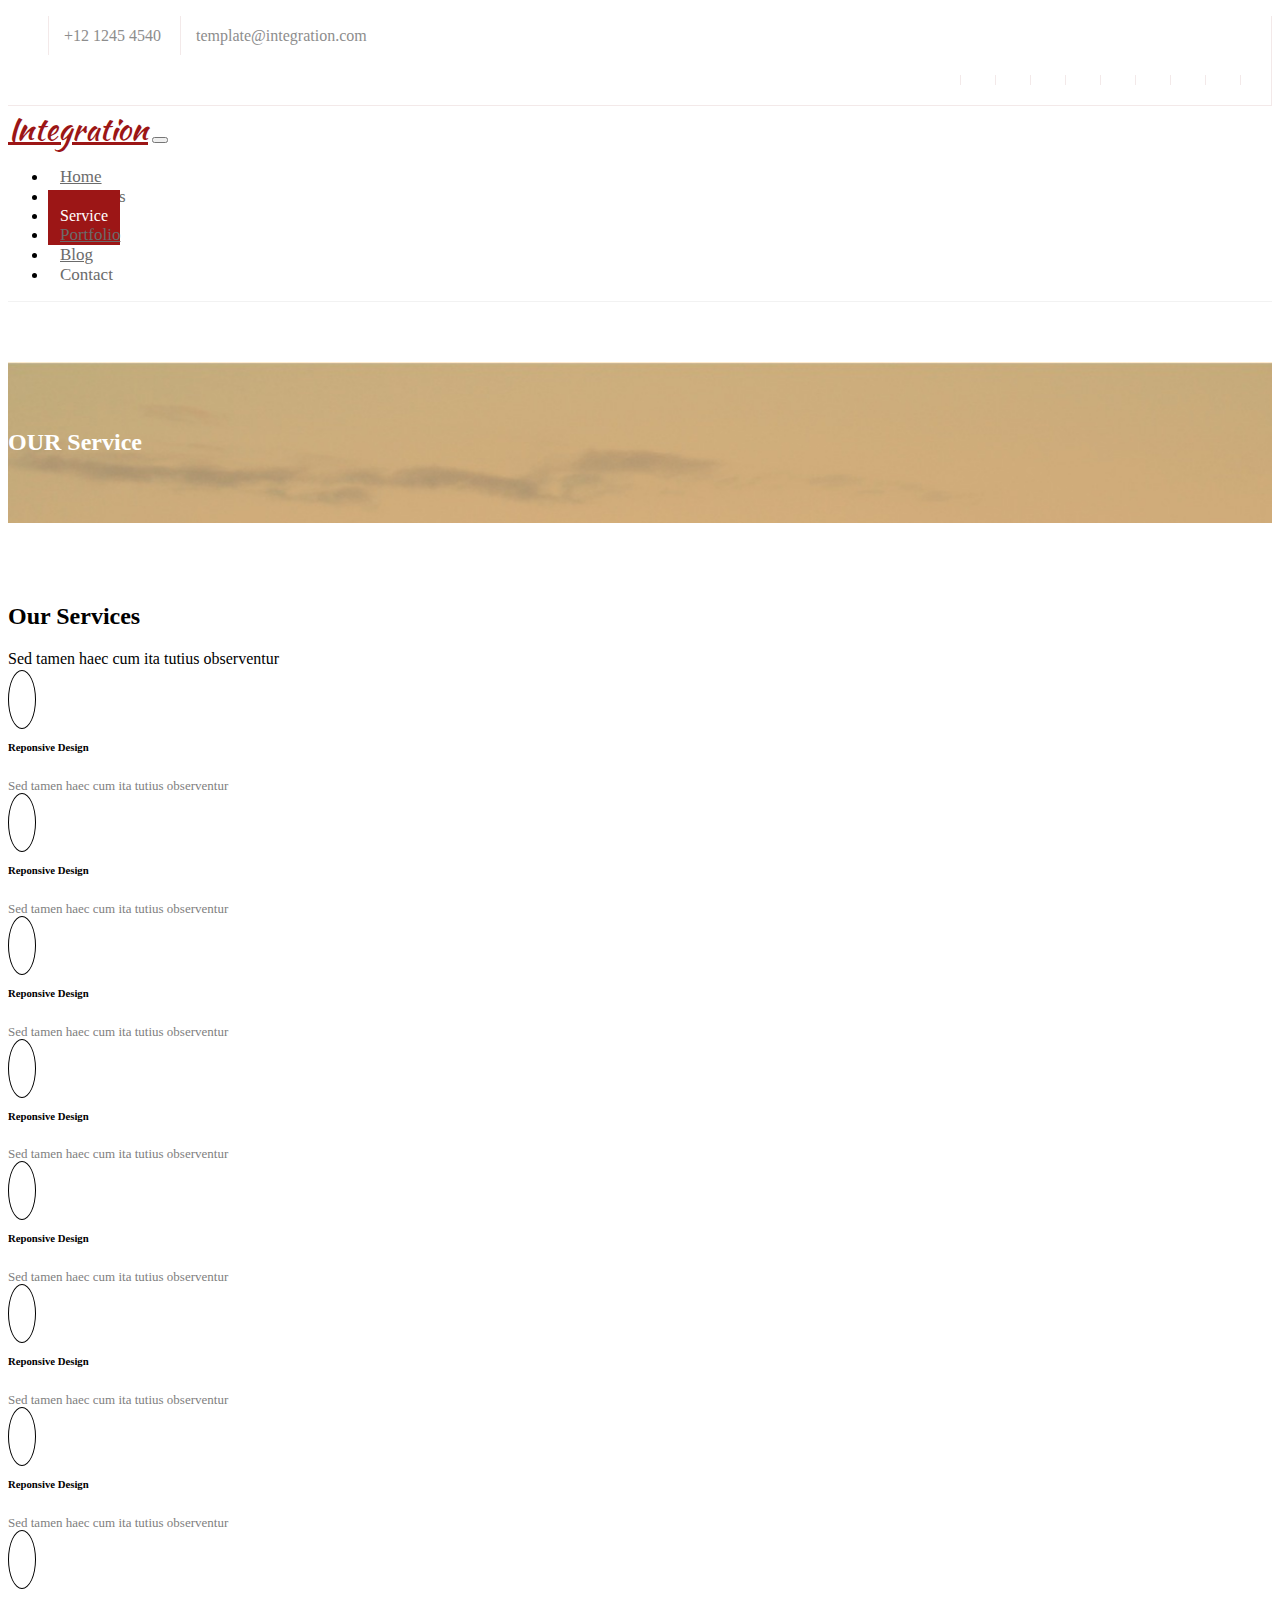
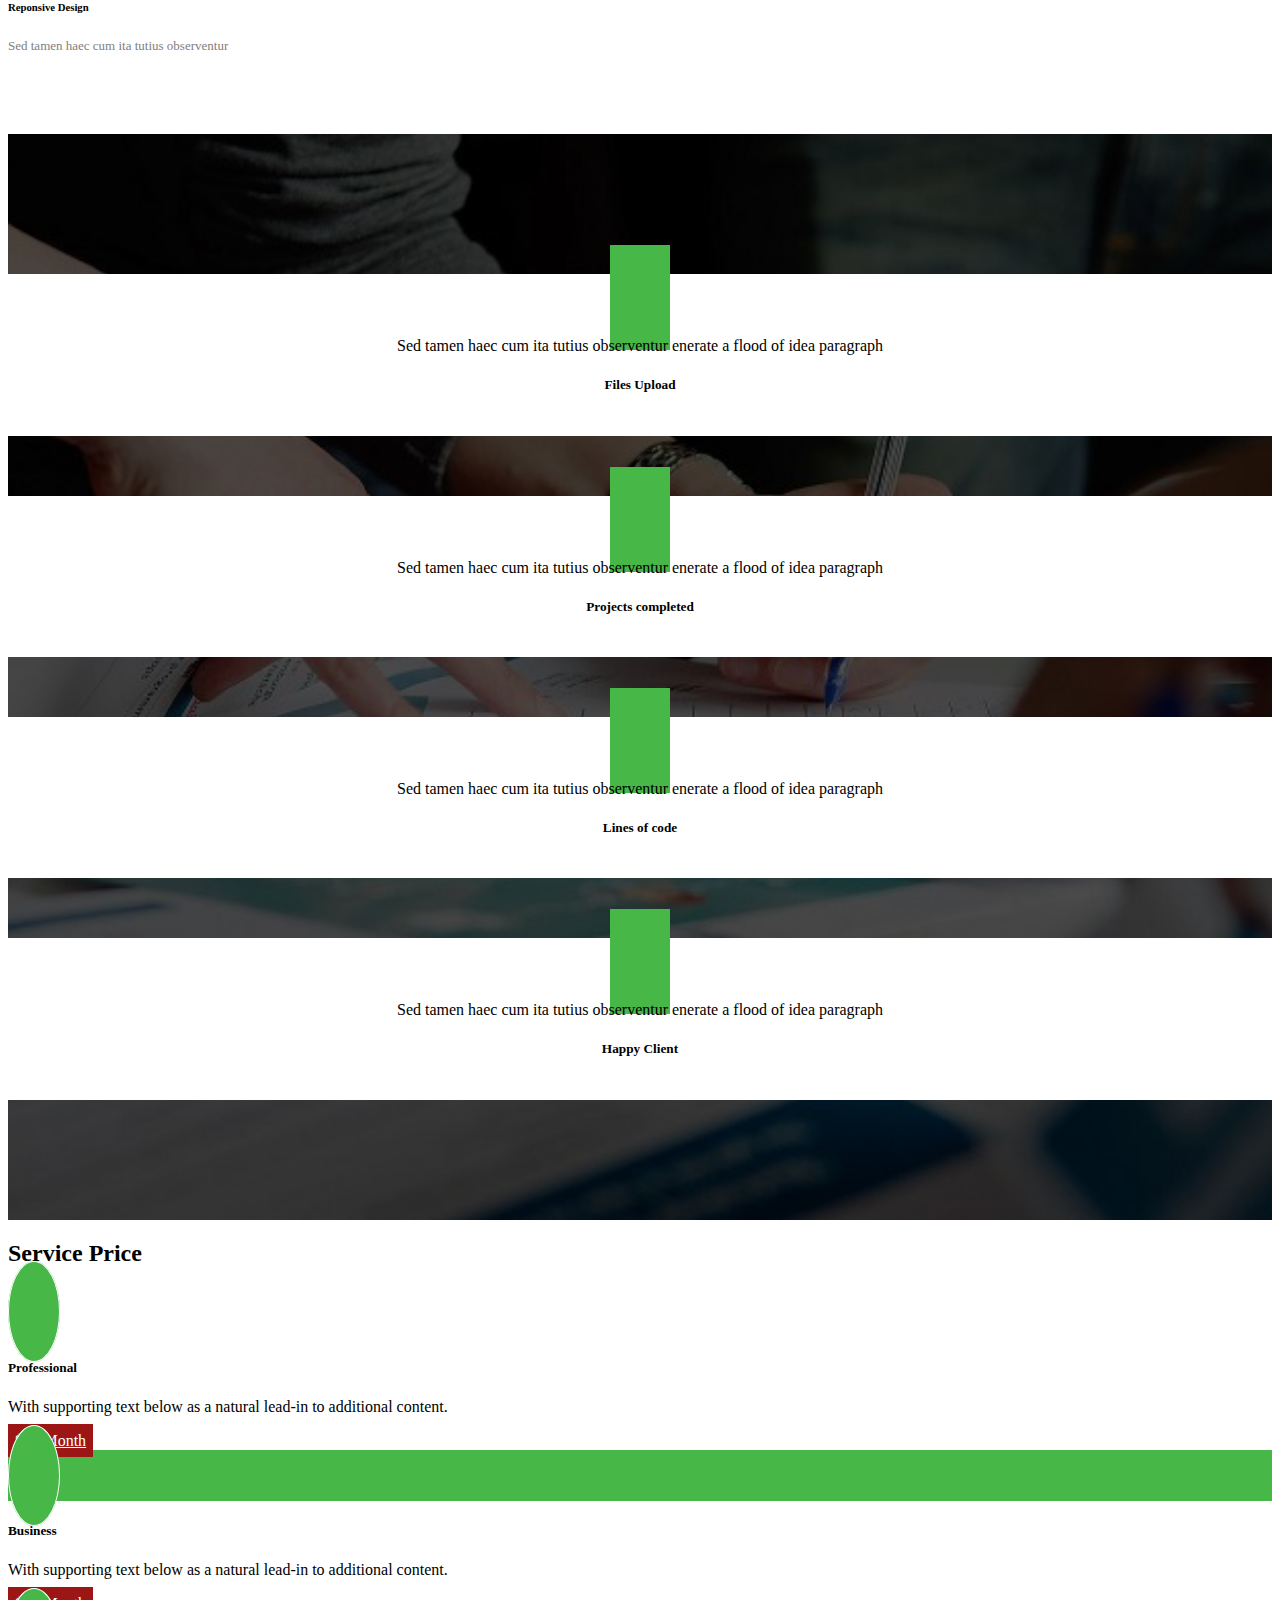
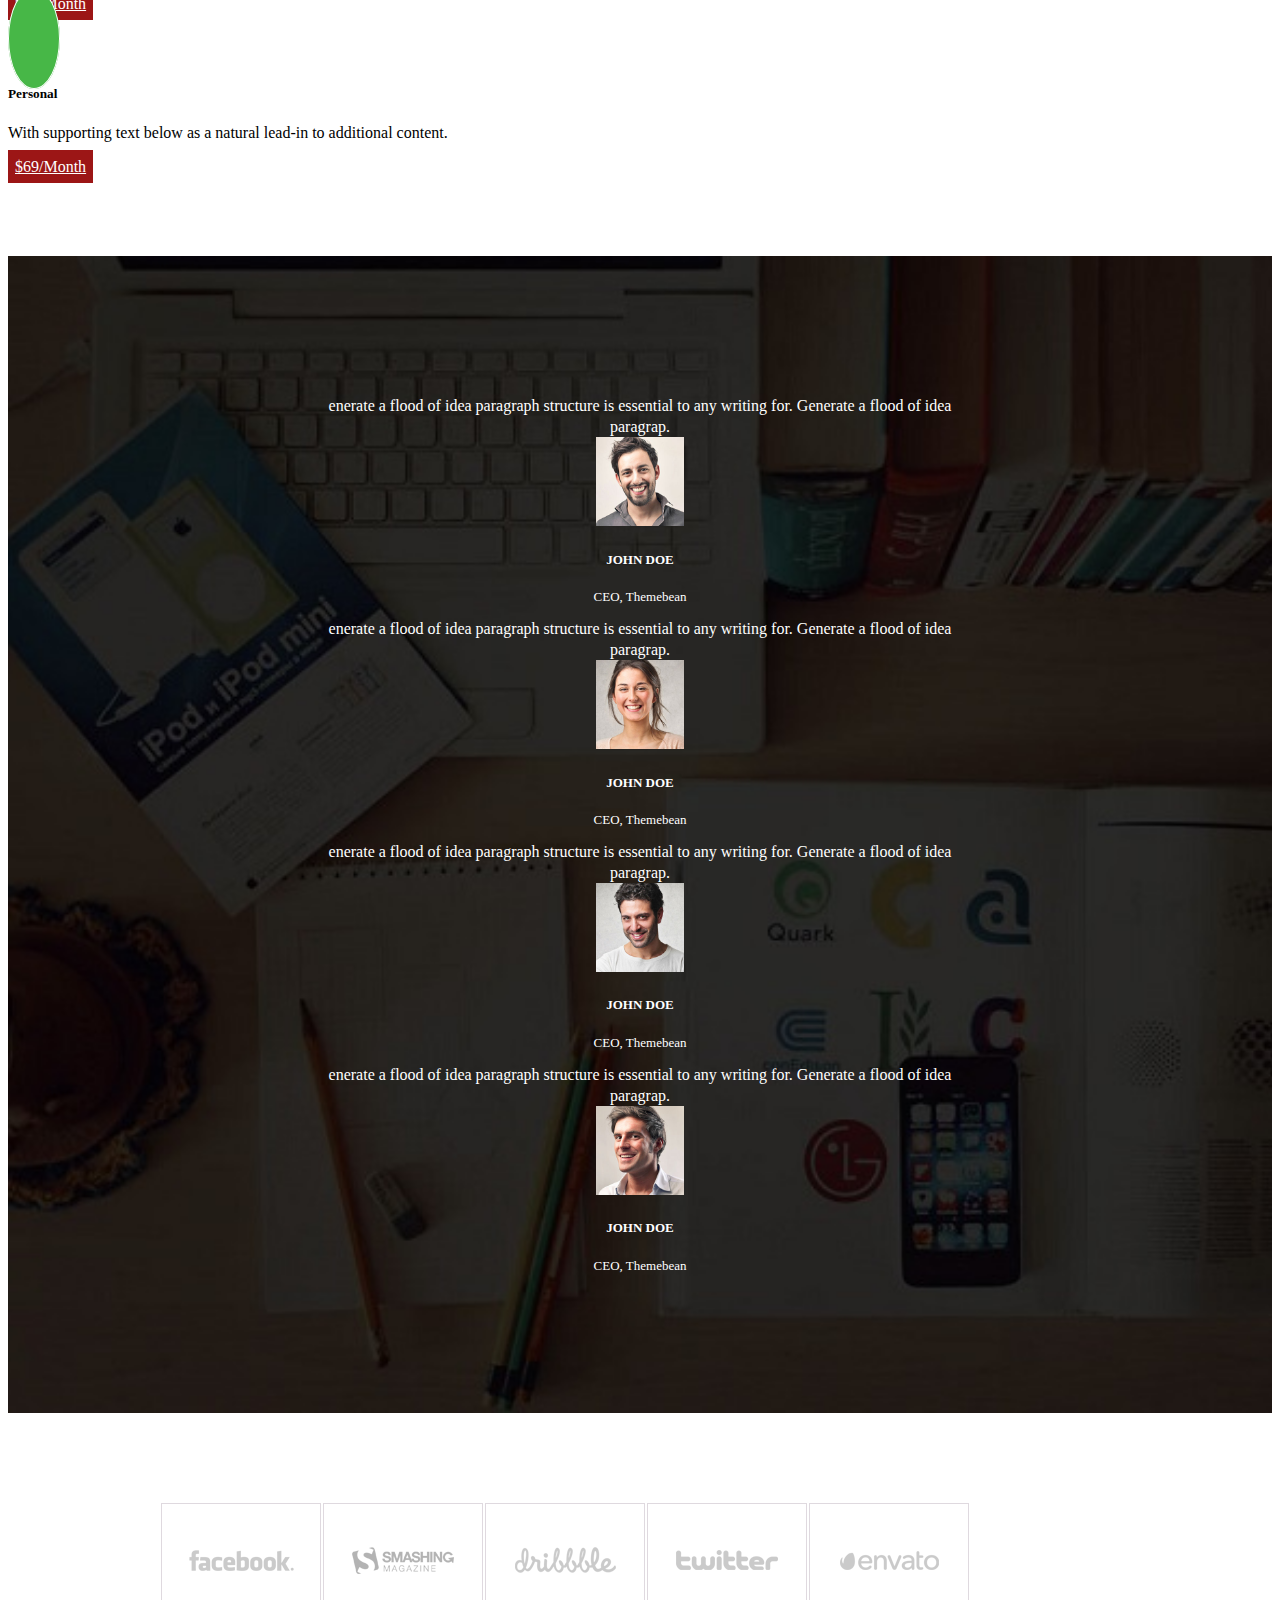
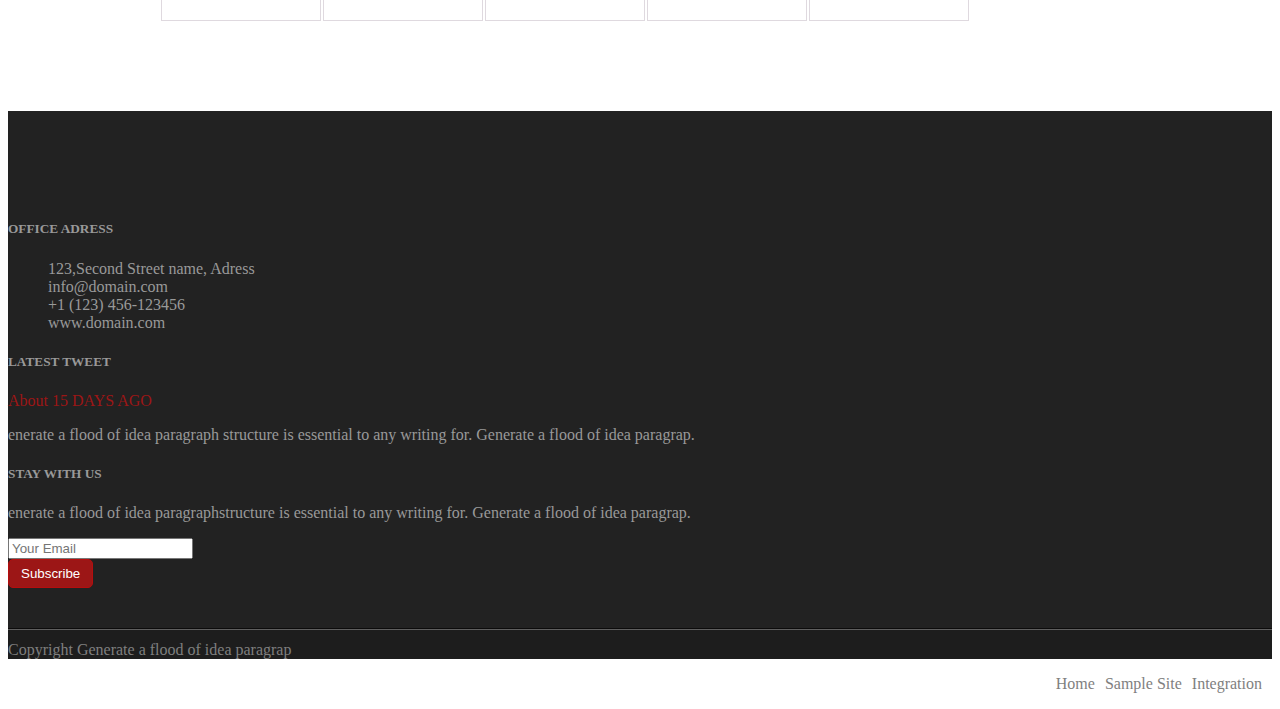
<file: service.html>
<!DOCTYPE html>
<html lang="en">

<head>
  <meta charset="UTF-8">
  <meta http-equiv="X-UA-Compatible" content="IE=edge">
  <meta name="viewport" content="width=device-width, initial-scale=1.0">
  <title>Services</title>
  <!-- CSS only -->
  <link href="https://cdn.jsdelivr.net/npm/bootstrap@5.2.2/dist/css/bootstrap.min.css" rel="stylesheet"
    integrity="sha384-Zenh87qX5JnK2Jl0vWa8Ck2rdkQ2Bzep5IDxbcnCeuOxjzrPF/et3URy9Bv1WTRi" crossorigin="anonymous">
  <!-- JavaScript Bundle with Popper -->
  <script src="https://cdn.jsdelivr.net/npm/bootstrap@5.2.2/dist/js/bootstrap.bundle.min.js"
    integrity="sha384-OERcA2EqjJCMA+/3y+gxIOqMEjwtxJY7qPCqsdltbNJuaOe923+mo//f6V8Qbsw3"
    crossorigin="anonymous"></script>
  <link rel="preconnect" href="https://fonts.googleapis.com">
  <link rel="preconnect" href="https://fonts.googleapis.com">
  <link rel="preconnect" href="https://fonts.gstatic.com" crossorigin>
  <link href="https://fonts.googleapis.com/css2?family=Kaushan+Script&display=swap" rel="stylesheet">
  <link rel="stylesheet"
    href="https://maxst.icons8.com/vue-static/landings/line-awesome/line-awesome/1.3.0/css/line-awesome.min.css">
  <link rel="stylesheet" href="style.css">
</head>

<body>
  <!--start TopBar-->
  <section id="topBar">
    <div class="container">
      <div class="top">
        <div class="row">
          <div class="col-6">
            <ul class="m-0 p-0">
              <li class="li-top">
                <a class="a-top" href=""><i class="las la-phone"></i>+12 1245 4540</a>
              </li>
              <li class="li-top">
                <a class="a-top" href=""><i class="las la-envelope"></i>template@integration.com</a>
              </li>
            </ul>
          </div>
          <div class="col-6 text-right">
            <ul class="m-0">
              <li class="li-top">
                <a class="a-top" href=""><i class="lab la-skype icons"></i></a>
              </li>
              <li class="li-top">
                <a class="a-top" href=""><i class="lab la-vimeo-square icons"></i></a>
              </li>
              <li class="li-top">
                <a class="a-top" href=""><i class="lab la-linkedin-in icons"></i></a>
              </li>
              <li class="li-top">
                <a class="a-top" href=""><i class="lab la-youtube icons"></i></a>
              </li>
              <li class="li-top">
                <a class="a-top" href=""><i class="lab la-google icons"></i></a>
              </li>
              <li class="li-top">
                <a class="a-top" href=""><i class="lab la-twitter icons"></i></a>
              </li>
              <li class="li-top">
                <a class="a-top" href=""><i class="lab la-skype icons"></i></a>
              </li>
              <li class="li-top">
                <a class="a-top" href=""><i class="lab la-facebook icons"></i></a>
              </li>
              <li class="li-top">
                <a class="a-top" href=""><i class="las la-rss icons"></i></a>
              </li>
            </ul>

          </div>

        </div>
      </div>

    </div>

  </section>
  <!--end TopBar-->

  <!--Start NavBar-->
  <section id="navbar">
    <div class="container">
      <nav class="navbar navbar-expand-lg p-0">
        <div class="container-fluid">
          <a class="navbar-brand logo" href="#">Integration</a>
          <button class="navbar-toggler" type="button" data-bs-toggle="collapse" data-bs-target="#navbarNav"
            aria-controls="navbarNav" aria-expanded="false" aria-label="Toggle navigation">
            <span class="navbar-toggler-icon"></span>
          </button>
          <div class="collapse navbar-collapse justify-content-end " id="navbarNav">
            <ul class="navbar-nav">
              <li class="nav-item spac-item">
                <a class="nav-link    a-item" aria-current="page" href="index.html">Home</a>
              </li>
  
              <li class="nav-item spac-item">
                <a class="nav-link a-item ">About Us</a>
              </li>
              <li class="nav-item spac-item">
                <a class="nav-link  a-item  active">Service</a>
              </li>
              <li class="nav-item spac-item">
                <a class="nav-link a-item  " href="#">Portfolio</a>
              </li>
              <li class="nav-item spac-item">
                <a class="nav-link a-item " href="#">Blog</a>
              </li>
              <li class="nav-item spac-item">
                <a class="nav-link a-item  ">Contact</a>
              </li>
            </ul>
          </div>
        </div>
      </nav>
    </div>
  </section>

  <!--End NavBar-->

 <!--start section 1-->
 <section id="section1-services">
  <div class="container">
   <div class="row">
    <div class="col-md-12 ">
     <h2>OUR Service</h2>
    </div>
   </div>
  </div>
 </section>
<!--End section1-->
<!--start Section2-->
<section class="services">
    <div class="container space-section">
      <div class="row">
        <div class="col-12 pb-5">
          <div class="section-title mb-5 text-center pt-5">
            <h2>Our Services</h2>
            <p> Sed tamen haec cum ita tutius observentur</p>
          </div>
        </div>
        <div class="row">
          <div class="col-md-3">
            <div class="text-center bg-icons">
              <i class="lab la-skyatlas icon_service mb-3"></i>
              <h6>Reponsive Design</h5>
                <p class="p-service"> Sed tamen haec cum ita tutius observentur
                </p>
            </div>
          </div>
          <div class="col-md-3">
            <div class="text-center bg-icons">
              <i class="las la-bicycle icon_service mb-3"></i>
              <h6>Reponsive Design</h5>
                <p class="p-service"> Sed tamen haec cum ita tutius observentur
                </p>
            </div>
          </div>
          <div class="col-md-3">
            <div class="text-center bg-icons">
              <i class="las la-gift icon_service mb-3"></i>
              <h6>Reponsive Design</h5>
                <p class="p-service"> Sed tamen haec cum ita tutius observentur
                </p>
            </div>
          </div>
          <div class="col-md-3">
            <div class="text-center bg-icons">
              <i class="las la-gem icon_service mb-3"></i>
              <h6>Reponsive Design</h5>
                <p class="p-service"> Sed tamen haec cum ita tutius observentur
                </p>
            </div>
          </div>
        </div>
        <div class="row mt-5">
          <div class="col-md-3">
            <div class="text-center bg-icons">
              <i class="lab la-skyatlas icon_service mb-3"></i>
              <h6>Reponsive Design</h5>
                <p class="p-service"> Sed tamen haec cum ita tutius observentur
                </p>
            </div>
          </div>
          <div class="col-md-3">
            <div class="text-center bg-icons">
              <i class="lab la-wordpress icon_service mb-3"></i>
              <h6>Reponsive Design</h5>
                <p class="p-service"> Sed tamen haec cum ita tutius observentur
                </p>
            </div>
          </div>
          <div class="col-md-3">
            <div class="text-center bg-icons">
              <i class="lab la-skyatlas icon_service mb-3"></i>
              <h6>Reponsive Design</h5>
                <p class="p-service"> Sed tamen haec cum ita tutius observentur
                </p>
            </div>
          </div>
          <div class="col-md-3">
            <div class="text-center bg-icons">
              <i class="lab la-skyatlas icon_service mb-3"></i>
              <h6>Reponsive Design</h5>
                <p class="p-service"> Sed tamen haec cum ita tutius observentur
                </p>
            </div>
          </div>
        </div>

      </div>

    </div>
    </div>
  </section>

  <!--end Section2-->

  <!--start Section3-->
 <section id="section3-services" class="space-section">
   <div class="container space-section ">
    <div class="row">
      <div class="col-md-3">
       <div class="file-project">
        <i class="las la-cloud-upload-alt icon-file"></i>
        <p>
          Sed tamen haec cum ita tutius observentur
          enerate a flood of idea paragraph
        </p>
        <h5>Files Upload</h5>
       </div>
      </div>
      <div class="col-md-3">
        <div class="file-project">
          <i class="las la-check  icon-file" ></i>
         <p>
           Sed tamen haec cum ita tutius observentur
           enerate a flood of idea paragraph
         </p>
         <h5>Projects completed</h5>
        </div>
       </div>
       <div class="col-md-3">
        <div class="file-project">
          
          <i class="las la-code icon-file"></i>
         <p>
           Sed tamen haec cum ita tutius observentur
           enerate a flood of idea paragraph
         </p>
         <h5>Lines of code</h5>
        </div>
       </div>
       <div class="col-md-3">
        <div class="file-project">
          <i class="las la-male icon-file"></i>
         <p>
           Sed tamen haec cum ita tutius observentur
           enerate a flood of idea paragraph
         </p>
         <h5>Happy Client </h5>
        </div>
       </div>
    </div>
    
   </div>
 </section>
   <!--end Section3-->
    <!--start Section4-->
    <section id="section4-service">
      <div class="container ">
        <div class="row">
          <div class="section-title mb-5 text-center pt-5">
              <h2>Service Price</h2>
          </div>
          <div class="col-md-4"> 
            <div class="card text-center">
              <div class="card-header">
                <i class="las la-bars icon-card-s"></i>
              </div>
              <div class="card-body">
                <h5 class="card-title">Professional</h5>
                <p class="card-text">With supporting text below as a natural lead-in to additional content.</p>
                <a href="#" class="btn btn-card">$69/Month</a>
              </div>
            </div>
          </div>

          <div class="col-md-4"> 
            <div class="card text-center">
              <div class="card-header bg-green">
              
                <i class="las la-gem icon-card-s "></i>
              </div>
              <div class="card-body">
                <h5 class="card-title">Business</h5>
                <p class="card-text">With supporting text below as a natural lead-in to additional content.</p>
                <a href="#" class="btn btn-card">$69/Month</a>
              </div>
            </div>
          </div>
          <div class="col-md-4"> 
            <div class="card text-center">
              <div class="card-header">
                <i class="las la-trophy icon-card-s"></i>
              </div>
              <div class="card-body">
                <h5 class="card-title">Personal</h5>
                <p class="card-text">With supporting text below as a natural lead-in to additional content.</p>
                <a href="#" class="btn btn-card">$69/Month</a>
              </div>
            </div>
          </div>

        </div>

      </div>

    </section>
   
     <!--end Section4-->

   <section id="section5-services">
    <div class="service-back p-bg space-section">
      <div class="container ">
        <div class="row">
          <div class="col-md-12">
            <div class="">
              <p class="margin-p">
                enerate a flood of idea paragraph
                structure is essential to any writing for.
                Generate a flood of idea paragrap.
              </p>
              <img src="team/team-1.jpg" class="mt-4 mb-2 rounded-circle" width="7%">
              <h5 class="title-s7 m-0 ">JOHN DOE</h5>
              <p class="title2-s7"> CEO, Themebean</p>
            </div>
            <div class="">
              <p class="margin-p">
                enerate a flood of idea paragraph
                structure is essential to any writing for.
                Generate a flood of idea paragrap.
              </p>
              <img src="team/team-2.jpg" class="mt-4 mb-2 rounded-circle" width="7%">
              <h5 class="title-s7 m-0 ">JOHN DOE</h5>
              <p class="title2-s7"> CEO, Themebean</p>
            </div>
            <div class="">
              <p class="margin-p">
                enerate a flood of idea paragraph
                structure is essential to any writing for.
                Generate a flood of idea paragrap.
              </p>
              <img src="team/team-3.jpg" class="mt-4 mb-2 rounded-circle" width="7%">
              <h5 class="title-s7 m-0 ">JOHN DOE</h5>
              <p class="title2-s7"> CEO, Themebean</p>
            </div>
            <div class="">
              <p class="margin-p">
                enerate a flood of idea paragraph
                structure is essential to any writing for.
                Generate a flood of idea paragrap.
              </p>
              <img src="team/team-4.jpg" class="mt-4 mb-2 rounded-circle" width="7%">
              <h5 class="title-s7 m-0 ">JOHN DOE</h5>
              <p class="title2-s7"> CEO, Themebean</p>
            </div>
          </div>

        </div>

      </div>

    </div>

  </section>
   <!--start Section8-->
   <section id="section8">
    <div class="container">
      <div class="row">
        <div class="col-md-12">
          <ul class="list-client">
            <li class="img-border"><img width="100%" src="client/client1.png"></li>
            <li class="img-border"><img width="100%" src="client/client2.png"></li>
            <li class="img-border"><img width="100%" src="client/client3.png"></li>
            <li class="img-border"><img width="100%" src="client/client4.png"></li>
            <li class="img-border"><img width="100%" src="client/client5.png"></li>
          </ul>
        </div>

      </div>

    </div>

  </section>

  <!--end Section8-->

   <!--start footer-->
<footer>
  <div class="container">
    <div class="row">
     <div class="col-md-4">
      <h5>OFFICE ADRESS </h5>
      <ul class="footer-list p-0">
        <li>
        <i class="las la-home" ></i>
        123,Second Street name, Adress
        </li>
        <li>
          <i class="las la-envelope"></i>
          <a href="#" class="link"> info@domain.com</a>
        </li>
        <li>
          <i class="las la-phone"></i>
          +1 (123) 456-123456
        </li>
        <li>
          <i class="las la-globe"></i>
          <a href="#" class="link">www.domain.com</a>
        </li>
      </ul>
     </div>
     <div class="col-md-4">
      <h5>LATEST TWEET</h5>
      <span class="color"> About 15 DAYS AGO</span>
       <p>enerate a flood of idea paragraph structure is essential to any writing for.
        Generate a flood of idea paragrap.</p>
     </div>
     <div class="col-md-4">
      <h5>STAY WITH US</h5>
      <p>enerate a flood of idea paragraphstructure is essential to any writing for.
        Generate a flood of idea paragrap.</p>
        <input type="text" id="name" placeholder="Your Email" class="w-100" ><br>
        <button class="mt-1 btn-footer" >Subscribe</button>
     </div>
    </div>

  </div>

</footer>
    <!--end footer-->
     <!--Start copyright-->
     <section id="copyright">
     <div class="container">
     <div class="row">
       <div class="col-md-7">
        Copyright  Generate a flood of idea paragrap

       </div>
       <div class="col-md-5">
        <ul class="list_copyright">
          <li> <a class="title-copy text-white" href="#">Home</a></li>
           <li><a class="title-copy" href="#" >Sample Site</a></li>
           <li><a class="title-copy" href="#" > Integration</a></li>
        </ul>

       </div>

     </div>
      </div>
     </section>
      <!--end copyright-->
</body>

</html>
</file>
<file: style.css>
/****All******/

@media(min-whidth:1200px)
{.container, .container-lg,
    .container-md,.container-sm,
    .container-xl{

        max-width: 960px;
    }

}
.color{
    color: #9C1616;
}
.space-section{
    margin-top: 5rem;
}

/****styel TopBar******/
.a-top:hover{
    color:#b3afaf;

}
.a-top{
    color: #8d8d8d;
    text-decoration: none;
}
.li-top{
    border-left: 1px solid #f3e9e9;
    line-height: 29px;
    padding: 5px 15px;
    display: inline-block;
}
.top{
    border-bottom: 1px solid  #f3e9e9;
    border-right: 1px solid #f3e9e9;

}
.icons{
    width: 13px;
    text-align: center;
    color: #4e4e4e;

}
.text-right{
    text-align: right;
}
/****NavBar******/
#navbar{
    border-bottom: 1px solid #f2f2f2 ;
}
.logo{
    font-family: 'Kaushan Script', cursive;
    color: #9C1616;
    font-size: 31px;
}
.navbar-nav .nav-link.active, .navbar-nav .show>.nav-link{
    background-color:#9C1616 ;
    color: white;
    font-size: 16px;
    padding:16px 7px !important;
    border-bottom: 4px solid #9C1616;
     
}
.navbar-nav .nav-link.active, .navbar-nav .show>.nav-link:hover{
    background-color: #9C1616;
    color: white;
    font-size: 16px;
    padding: 17px 12px !important
}
.nav-link:focus, .nav-link:hover{
    background-color: #9C1616;
    color: white;
    font-size: 16px;
    padding: 17px 12px !important
}

.a-item{
    font-size: 17px;
    padding: 17px 12px !important;
    color: #6b6b6b;
    font-weight: 500;
}

/*** Section1****/

#section1{
    background-image: url("./bg/bg-1.jpg");
    background-size: 100%;
    background-position: center center;

}
.bg-blac{
    background-color: #000000b0;
    padding: 11% 0 10% 0;
    color:white;
    text-align: center;
}
.title-bloc1{
    font-size: 25px;
    text-transform: uppercase;
    word-spacing: 3px;
    font-weight: 700;
}
.p-bloc1{
    font-size: 25px;
    padding: 0 20%;
    letter-spacing: 3px;
    margin: 39px 0;
    line-height: 23px;

}
.btn1-bloc{
    background-color:#9C1616 ;
    color:white;
    padding: 12px 22px ;
    border-color: white;
}
/*** Section2****/
.ul_about{
    list-style: none;
    padding: 0;
}
.cheek{
     border: 1px  solid black;
     background-color:#3a3a3a ;
     color: white;
     font-size: 13px;
     margin-right: 13px;
}
.img-section{
    position: relative;
}
.text_img{
   position: absolute;
   background-color: white;
   bottom: 5%;
   left:0;
   padding: 11px;
   margin:0 20px;
   font-size: 15px;
   color: gray;
}
/*** Section3****/
#section3{
    background: url("bg/bg-2.jpg");
    background-size: cover;
    background-position: 50% 94%;
    background-attachment: fixed;

}
.p-bg3  {
    padding: 4% 0 4% 0 !important;
}
.p-section3{
font-size: 27px;
font-weight: 300;
letter-spacing: 2px;
line-height: 33px;
}
/*** Section5****/

#portfolio{
    background-color: #f2fffc;
}
#portfolio li{
    width: 30%;
}
.style-gallery{
   display: inline-flex;
   list-style: none;
   margin: 0;
}
/****************** Section6*****************/
.icon_service{
    border:1px solid black;
    padding: 13px;
    font-size: 28px;
    border-radius: 50%;

}
.bg-icons:hover i{
    color: white ;
    background-color: #9C1616;
    border:1px solid #fff;

}
.p-service{
    color: gray;
    font-size: 13px;
}
/****************** Section7*****************/
#section7{
    background-image: url("bg/bg-3.jpg");
    background-size: cover;
    background-position: inherit;
}
.margin-p{
    margin: 0px 25%;
    line-height: 21px;

}
.title-s7{
    font-size: 13px;
    font-weight: bold;
}
.title2-s7{
     font-size: 13px;
}
.p-bg{
    padding: 4% 0 3% 0;
}
/****************** Section8*****************/
.list-client{
    list-style: none;
    display: flex;
    margin: 90px 113px;
}
.img-border{
    border:0.5px solid #dfd9df;
    padding: 3% 0;
    margin: 0 2px 0 0;
}
/****************** footer*****************/
.footer-list{
    list-style: none;
}
footer{
    background-color: #222222;
    color: #999;
    padding: 88px 0 40px 0 ;
    border-bottom: 1px solid #0c0b0b;

}
.link{
    color: #999 !important;
    text-decoration: none;

}
.btn-footer{
    border: 1px  solid #b50e0e;
    background-color: #9C1616;
    color: white;
    font-weight: 500;
    padding: 6px 12px;
    border-radius: 5px;

}
/******************  copyright *****************/
#copyright{
    color: #7f7f7f;
    background-color: #1d1d1d;
    border-top: 1px solid #5f5f5f;
    padding: 11px 0 0 0;
}
.list_copyright{
    list-style: none;
    display: flex;
    float: right;

}
.title-copy{
    text-decoration: none;
    color: #7f7f7f;
    margin: 0 10px 0 0;
}
/************ *****************/
/************ PAGE Services  *****************/
/************ *****************/
/************section1 services  *****************/
#section1-services{
    background-image: url("bg/bg-6.jpg");
    padding: 47px 0;
    color: white;
    background-position: top ;
    margin-top: 60px;
    
}
/************section3 services  *****************/
#section3-services{
background-image: url("bg/bg-5.jpg");
background-size: cover;
padding: 60px 0;
margin-top: 5rem;
}

.file-project{

    background-color: white;
    padding: 0 20px 20px 20px ;
    text-align: center;
    margin-bottom:60px ;
}
.icon-file{
    font-size:40px ;
    color:white;
    background-color: #47b747;
    padding: 30px;
    margin-bottom:  10px;
}
/************section4 services  *****************/

.icon-card-s{
    font-size: 44px;
    border:1px solid white;
    border-radius: 50%;
    padding: 25px;
    background-color: #47b747;
    color: white;

}
.bg-green{
    background-color: #47b747;
   
    
}
.btn-card{
    background-color: #9C1616;
    border-color:  #9C1616;
    color:white;
    padding: 8px 7px;
    margin:15px 0;
}
/************section5 services  *****************/
#section5-services{
    background-image: url("bg/bg-4.jpg");
    background-size: cover;
    background-position: inherit;
}
.service-back{
    padding: 11%  0 10% 0;
    color:white;
    text-align: center;
}
</file>
